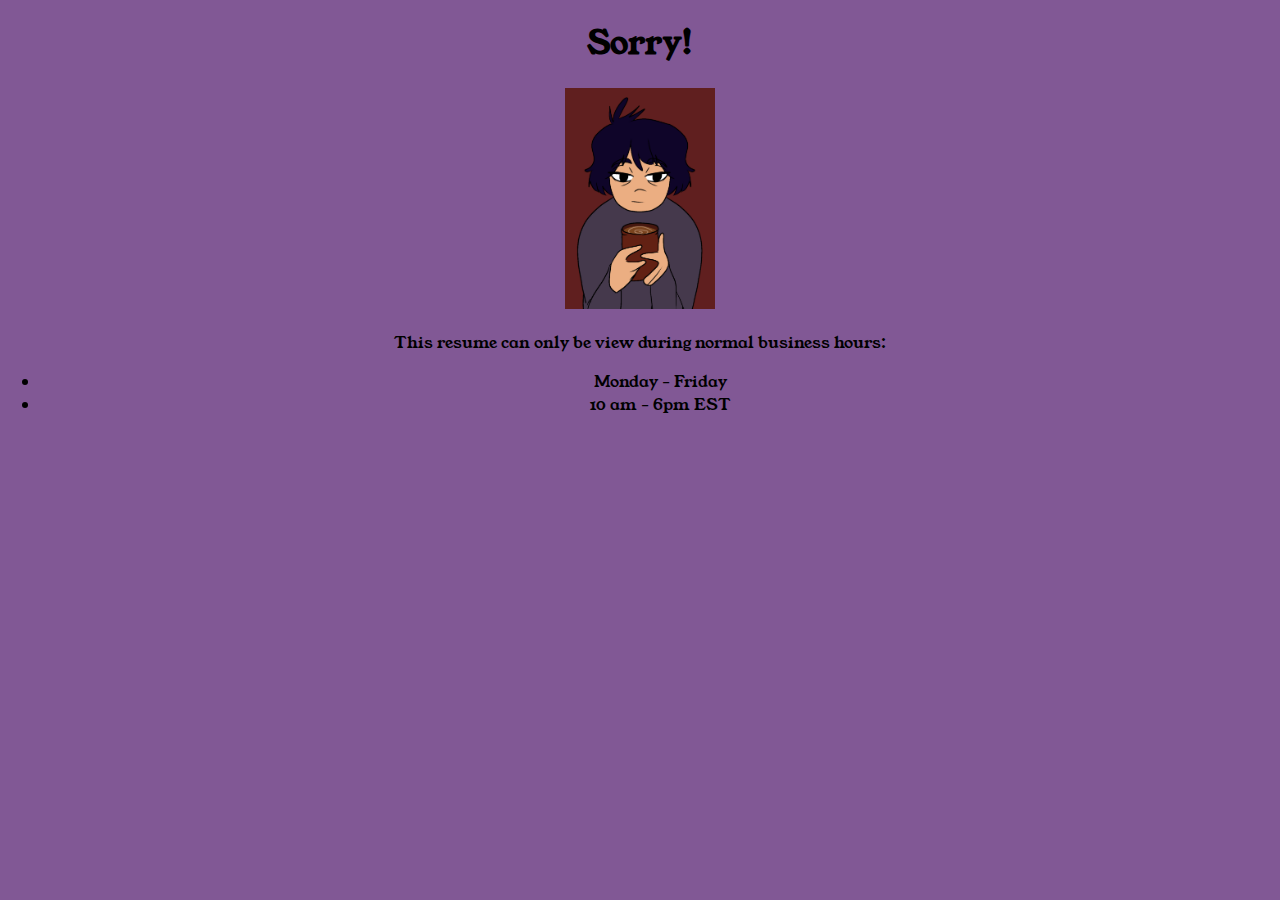
<file: public/denied.html>
<!DOCTYPE html>
<html lang="en">

<head>
    <link rel="stylesheet" type="text/css" href="./style.css">
    <link rel="stylesheet" href="https://fonts.googleapis.com/css?family=Young+Serif">
    <meta charset="utf-8" />
</head>

<body>
    <main>

<h1>Sorry!</h1> 
<img src="./BreakTime.png" width="150px" />
<p>This resume can only be view during normal business hours:</p>
<ul>
  <li>Monday - Friday</li>
  <li>10 am - 6pm EST</li>
</ul>
</main>

</body>

</html>
</file>
<file: public/style.css>
html,
body {
    margin: 0;
    padding: 0;
    background-color: rgb(129, 88, 149);
    font-family: "Young Serif", monospace;
}

main {
    justify-content: center;
    align-content: center;
    text-align: center;
}

div {
    justify-content: center;
    align-content: center;
    text-align: center;
}

form {
    display: inline-flex;
    align-content: center;
    align-items: center;
    flex-direction: column;
    width: 300px;
}

label {
    margin-bottom: 5px;
    padding: 3px 20px 3px 20px;
    justify-content: center;
}

input {
    margin-bottom: 5px;
    width: 80%;
    padding: 3px 5px;
    text-align: left;
    justify-content: center;
}

textarea {
    margin-bottom: 10px;
    width: 100%;
    min-height: 100px;
    padding: 3px 5px;
    text-align: left;
    justify-content: center;
}

.custom-button {
    display: flex;
    flex-direction: row;
    padding: 6px 12px;
    cursor: pointer;
    margin-bottom: 10px;
    font-family: "Young Serif", monospace;
    border: 1px solid #6763d8;
    background-color: #f431b985;
    border: 1px solid rgba(61, 115, 148, 0.537);
    text-align: center;
}

canvas {
    margin: 10px;
    border: 10px solid rgb(185, 152, 221);
}
</file>
